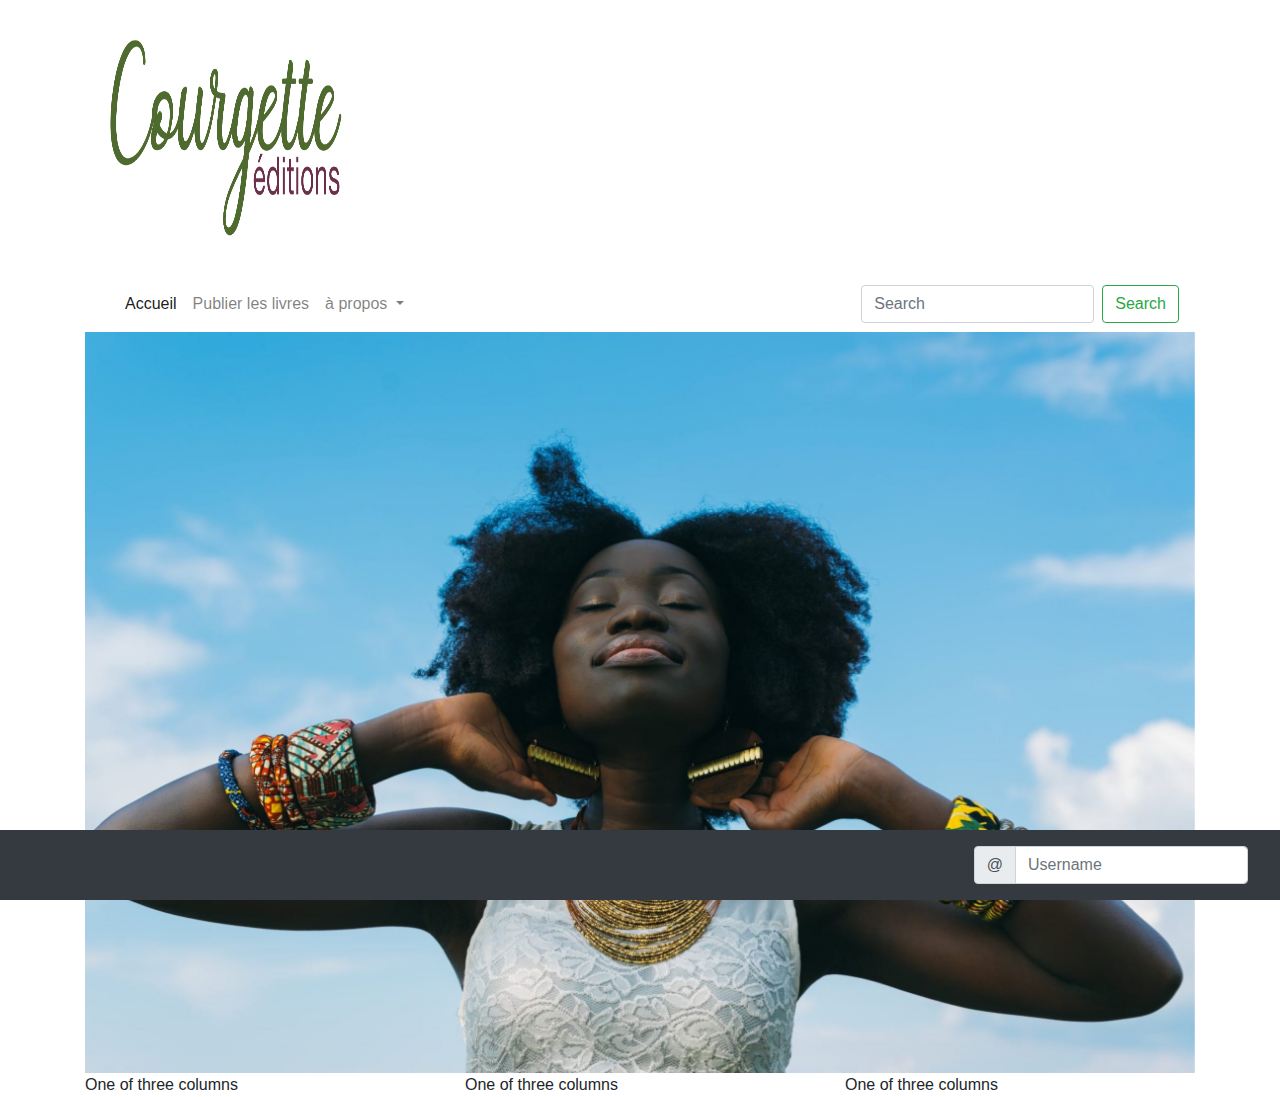
<file: index.html>
<!DOCTYPE html>
<html lang="en">

<head>
  <meta charset="UTF-8">
  <meta name="viewport" content="width=device-width, initial-scale=1.0">
  <title>Bootstrap-test</title>
  <link rel="stylesheet" href="https://stackpath.bootstrapcdn.com/bootstrap/4.5.2/css/bootstrap.min.css"
    integrity="sha384-JcKb8q3iqJ61gNV9KGb8thSsNjpSL0n8PARn9HuZOnIxN0hoP+VmmDGMN5t9UJ0Z" crossorigin="anonymous">


  <link rel="stylesheet" href="./css/main.css">
</head>

<body>
  <div class="container">



    <nav class="navbar navbar">
      <a class="navbar-brand" href="#">
        <img src="/courgette.editions/courgette_final.png" width="250" height="250" alt="" loading="lazy">
      </a>
    </nav>
    <nav class="navbar navbar-expand-lg navbar-light bg-transparent">
      <a class="navbar-brand" href="#"></a>
      <button class="navbar-toggler" type="button" data-toggle="collapse" data-target="#navbarSupportedContent"
        aria-controls="navbarSupportedContent" aria-expanded="false" aria-label="Toggle navigation">
        <span class="navbar-toggler-icon"></span>
      </button>
      <div class="collapse navbar-collapse" id="navbarSupportedContent">
        <ul class="navbar-nav mr-auto">
          <li class="nav-item active">
            <a class="nav-link" href="index.html">Accueil <span class="sr-only">(current)</span></a>
          </li>
          <li class="nav-item">
            <a class="nav-link" href="publication.html">Publier les livres</a>
          </li>
          <li class="nav-item dropdown">
            <a class="nav-link dropdown-toggle" href="propos.html" id="navbarDropdown" role="button"
              data-toggle="dropdown" aria-haspopup="true" aria-expanded="false">
              à propos
            </a>
            <div class="dropdown-menu" aria-labelledby="navbarDropdown">
              <a class="dropdown-item" href="propos.html">Historique</a>
              <a class="dropdown-item" href="propos.html">Partenaires</a>
              <div class="dropdown-divider"></div>
              <a class="dropdown-item" href="propos.html">Nous rejoindre</a>
            </div>
          </li>

        </ul>
        <form class="form-inline my-2 my-lg-0">
          <input class="form-control mr-sm-2" type="search" placeholder="Search" aria-label="Search">
          <button class="btn btn-outline-success my-2 my-sm-0" type="submit">Search</button>
        </form>
      </div>
    </nav>
    <div id="carouselExampleSlidesOnly" class="carousel slide" data-ride="carousel">
      <div class="carousel-inner">
        <div class="carousel-item active">
          <img src="courgette.editions/beauté.jpeg" class="d-block w-100" alt="photo">
        </div>
        <div class="carousel-item">
          <img src="courgette.editions/photocarrou.jpg" class="d-block w-100" alt="photo">
        </div>
        <div class="carousel-item">
          <img src="./courgette.editions/john.jpeg" class="d-block w-100" alt="photo">
        </div>
      </div>
    </div>
  </div>
  <footer>
    <nav class="navbar fixed-bottom bg-dark">
      <a class="navbar-brand" href="#"></a>
      <nav class="navbar bg-dark">
        <form class="form-inline">
          <div class="input-group">
            <div class="input-group-prepend">
              <span class="input-group-text" id="basic-addon1">@</span>
            </div>
            <input type="text" class="form-control" placeholder="Username" aria-label="Username"
              aria-describedby="basic-addon1">
          </div>
        </form>
      </nav>
    </nav>
    <div class="container">
      <div class="row">
        <div class="col-sm">
          One of three columns
        </div>
        <div class="col-sm">
          One of three columns
        </div>
        <div class="col-sm">
          One of three columns
        </div>
      </div>
    </div>
  </footer>
  <script src="https://code.jquery.com/jquery-3.5.1.slim.min.js"
    integrity="sha384-DfXdz2htPH0lsSSs5nCTpuj/zy4C+OGpamoFVy38MVBnE+IbbVYUew+OrCXaRkfj"
    crossorigin="anonymous"></script>
  <script src="https://cdn.jsdelivr.net/npm/popper.js@1.16.1/dist/umd/popper.min.js"
    integrity="sha384-9/reFTGAW83EW2RDu2S0VKaIzap3H66lZH81PoYlFhbGU+6BZp6G7niu735Sk7lN"
    crossorigin="anonymous"></script>
  <script src="https://stackpath.bootstrapcdn.com/bootstrap/4.5.2/js/bootstrap.min.js"
    integrity="sha384-B4gt1jrGC7Jh4AgTPSdUtOBvfO8shuf57BaghqFfPlYxofvL8/KUEfYiJOMMV+rV"
    crossorigin="anonymous"></script>
</body>

</html>
</file>
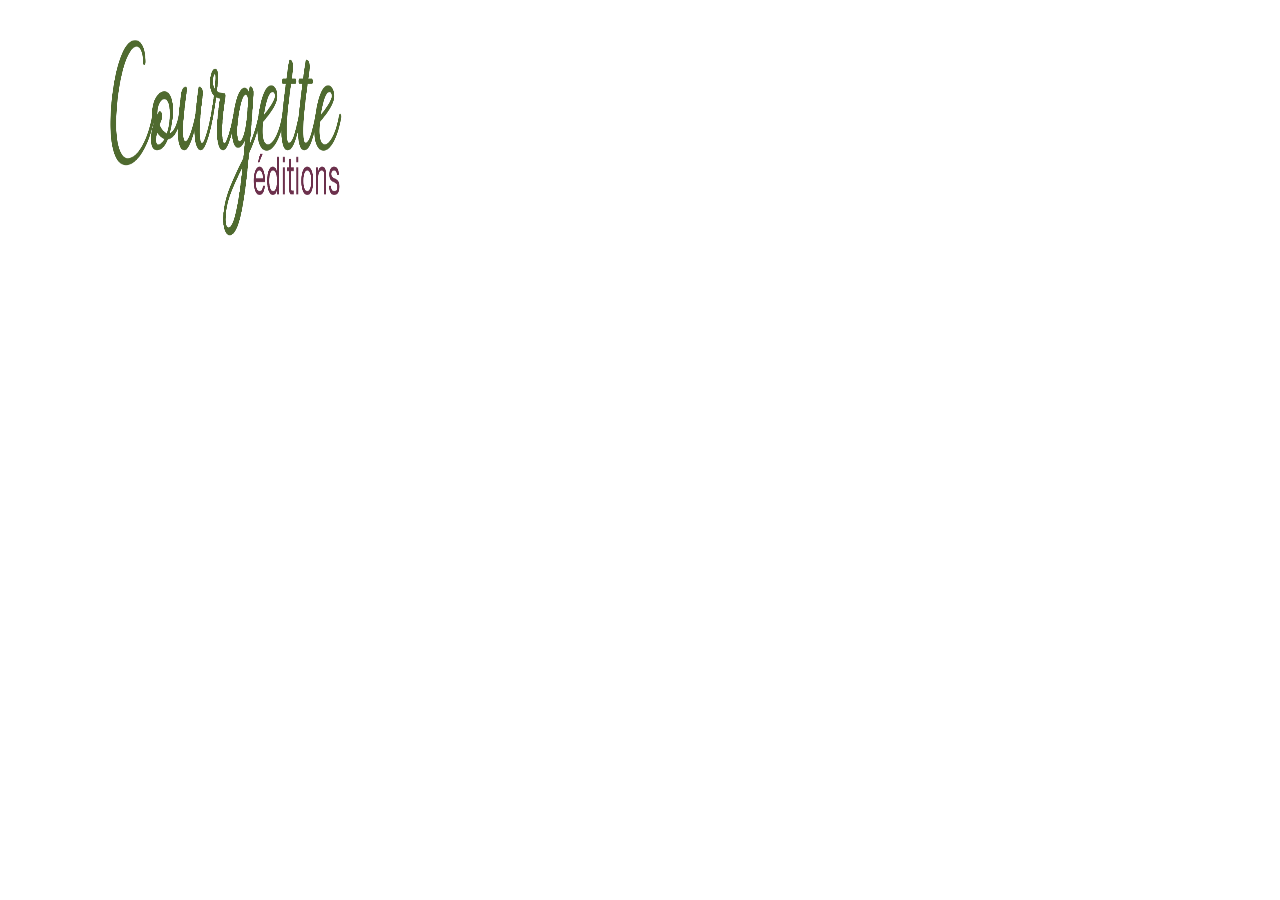
<file: propos.html>
<!DOCTYPE html>
<html lang="en">

<head>
  <meta charset="UTF-8">
  <meta name="viewport" content="width=device-width, initial-scale=1.0">
  <title>Bootstrap-test</title>
  <link rel="stylesheet" href="https://stackpath.bootstrapcdn.com/bootstrap/4.5.2/css/bootstrap.min.css"
    integrity="sha384-JcKb8q3iqJ61gNV9KGb8thSsNjpSL0n8PARn9HuZOnIxN0hoP+VmmDGMN5t9UJ0Z" crossorigin="anonymous">

  <link rel="stylesheet" href="./css/main.css">

</head>

<body>
  <div class="container">
    <nav class="navbar navbar">
      <a class="navbar-brand" href="#">
        <img src="/courgette.editions/courgette_final.png" width="250" height="250" alt="" loading="lazy">
      </a>
    </nav>
  </div>



  <script src="https://code.jquery.com/jquery-3.5.1.slim.min.js"
    integrity="sha384-DfXdz2htPH0lsSSs5nCTpuj/zy4C+OGpamoFVy38MVBnE+IbbVYUew+OrCXaRkfj"
    crossorigin="anonymous"></script>
  <script src="https://cdn.jsdelivr.net/npm/popper.js@1.16.1/dist/umd/popper.min.js"
    integrity="sha384-9/reFTGAW83EW2RDu2S0VKaIzap3H66lZH81PoYlFhbGU+6BZp6G7niu735Sk7lN"
    crossorigin="anonymous"></script>
  <script src="https://stackpath.bootstrapcdn.com/bootstrap/4.5.2/js/bootstrap.min.js"
    integrity="sha384-B4gt1jrGC7Jh4AgTPSdUtOBvfO8shuf57BaghqFfPlYxofvL8/KUEfYiJOMMV+rV"
    crossorigin="anonymous"></script>
</body>

</html>
</file>
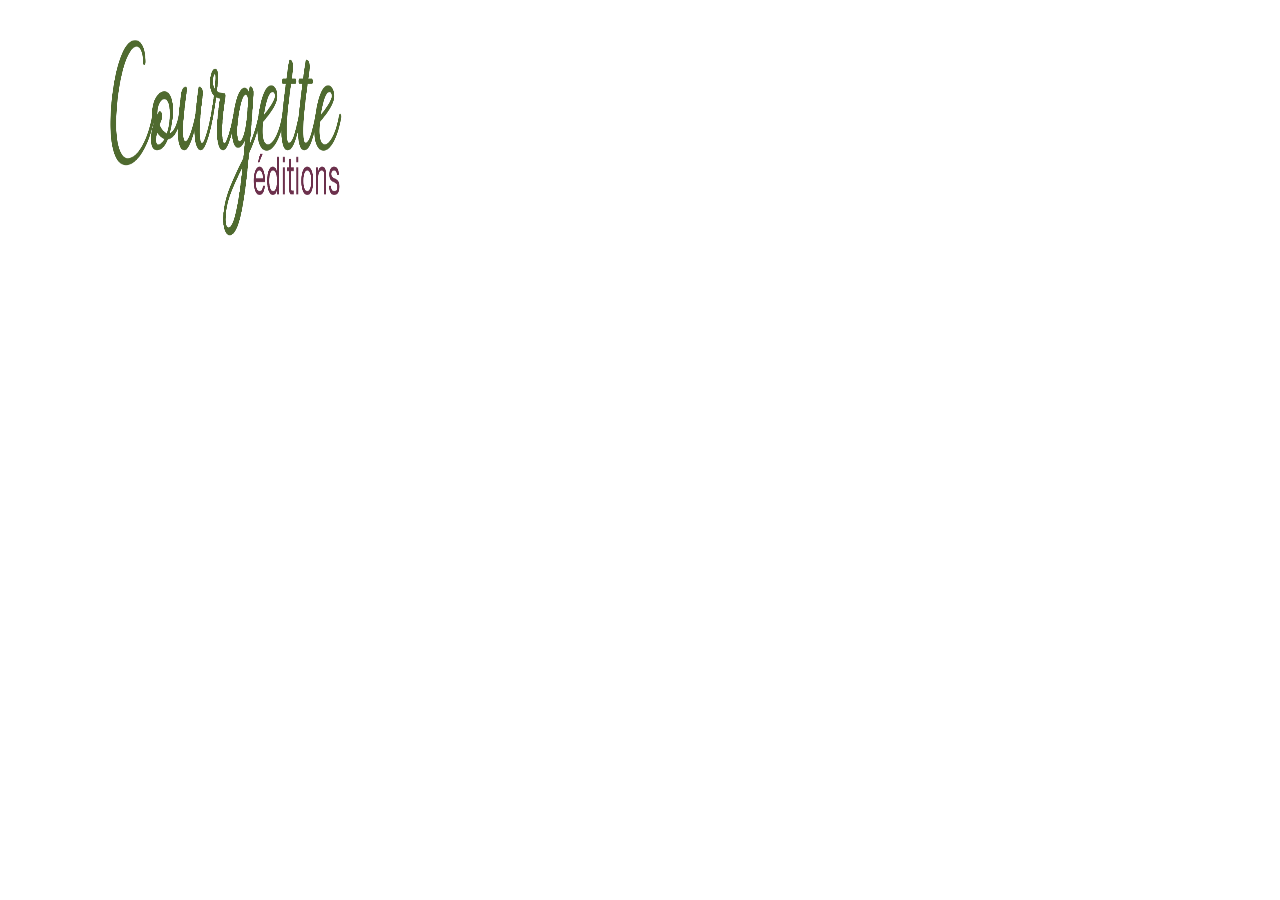
<file: publication.html>
<!DOCTYPE html>
<html lang="en">

<head>
  <meta charset="UTF-8">
  <meta name="viewport" content="width=device-width, initial-scale=1.0">
  <title>Bootstrap-test</title>
  <link rel="stylesheet" href="https://stackpath.bootstrapcdn.com/bootstrap/4.5.2/css/bootstrap.min.css"
    integrity="sha384-JcKb8q3iqJ61gNV9KGb8thSsNjpSL0n8PARn9HuZOnIxN0hoP+VmmDGMN5t9UJ0Z" crossorigin="anonymous">

  <link rel="stylesheet" href="./css/main.css">
</head>

<body>
  <div class="container">
    <nav class="navbar navbar">
      <a class="navbar-brand" href="#">
        <img src="/courgette.editions/courgette_final.png" width="250" height="250" alt="" loading="lazy">
      </a>
    </nav>
  </div>
  <script src="https://code.jquery.com/jquery-3.5.1.slim.min.js"
    integrity="sha384-DfXdz2htPH0lsSSs5nCTpuj/zy4C+OGpamoFVy38MVBnE+IbbVYUew+OrCXaRkfj"
    crossorigin="anonymous"></script>
  <script src="https://cdn.jsdelivr.net/npm/popper.js@1.16.1/dist/umd/popper.min.js"
    integrity="sha384-9/reFTGAW83EW2RDu2S0VKaIzap3H66lZH81PoYlFhbGU+6BZp6G7niu735Sk7lN"
    crossorigin="anonymous"></script>
  <script src="https://stackpath.bootstrapcdn.com/bootstrap/4.5.2/js/bootstrap.min.js"
    integrity="sha384-B4gt1jrGC7Jh4AgTPSdUtOBvfO8shuf57BaghqFfPlYxofvL8/KUEfYiJOMMV+rV"
    crossorigin="anonymous"></script>
</body>

</html>
</file>
<file: css/main.css>
@charset "UTF-8";
body {
  background-color: white;
}

p {
  color: green;
}

.identité-visuelle {
  width: 250px;
  height: 250px;
}

.navbar navbar {
  background-color: #75344D;
}

/*# sourceMappingURL=main.css.map */
</file>
